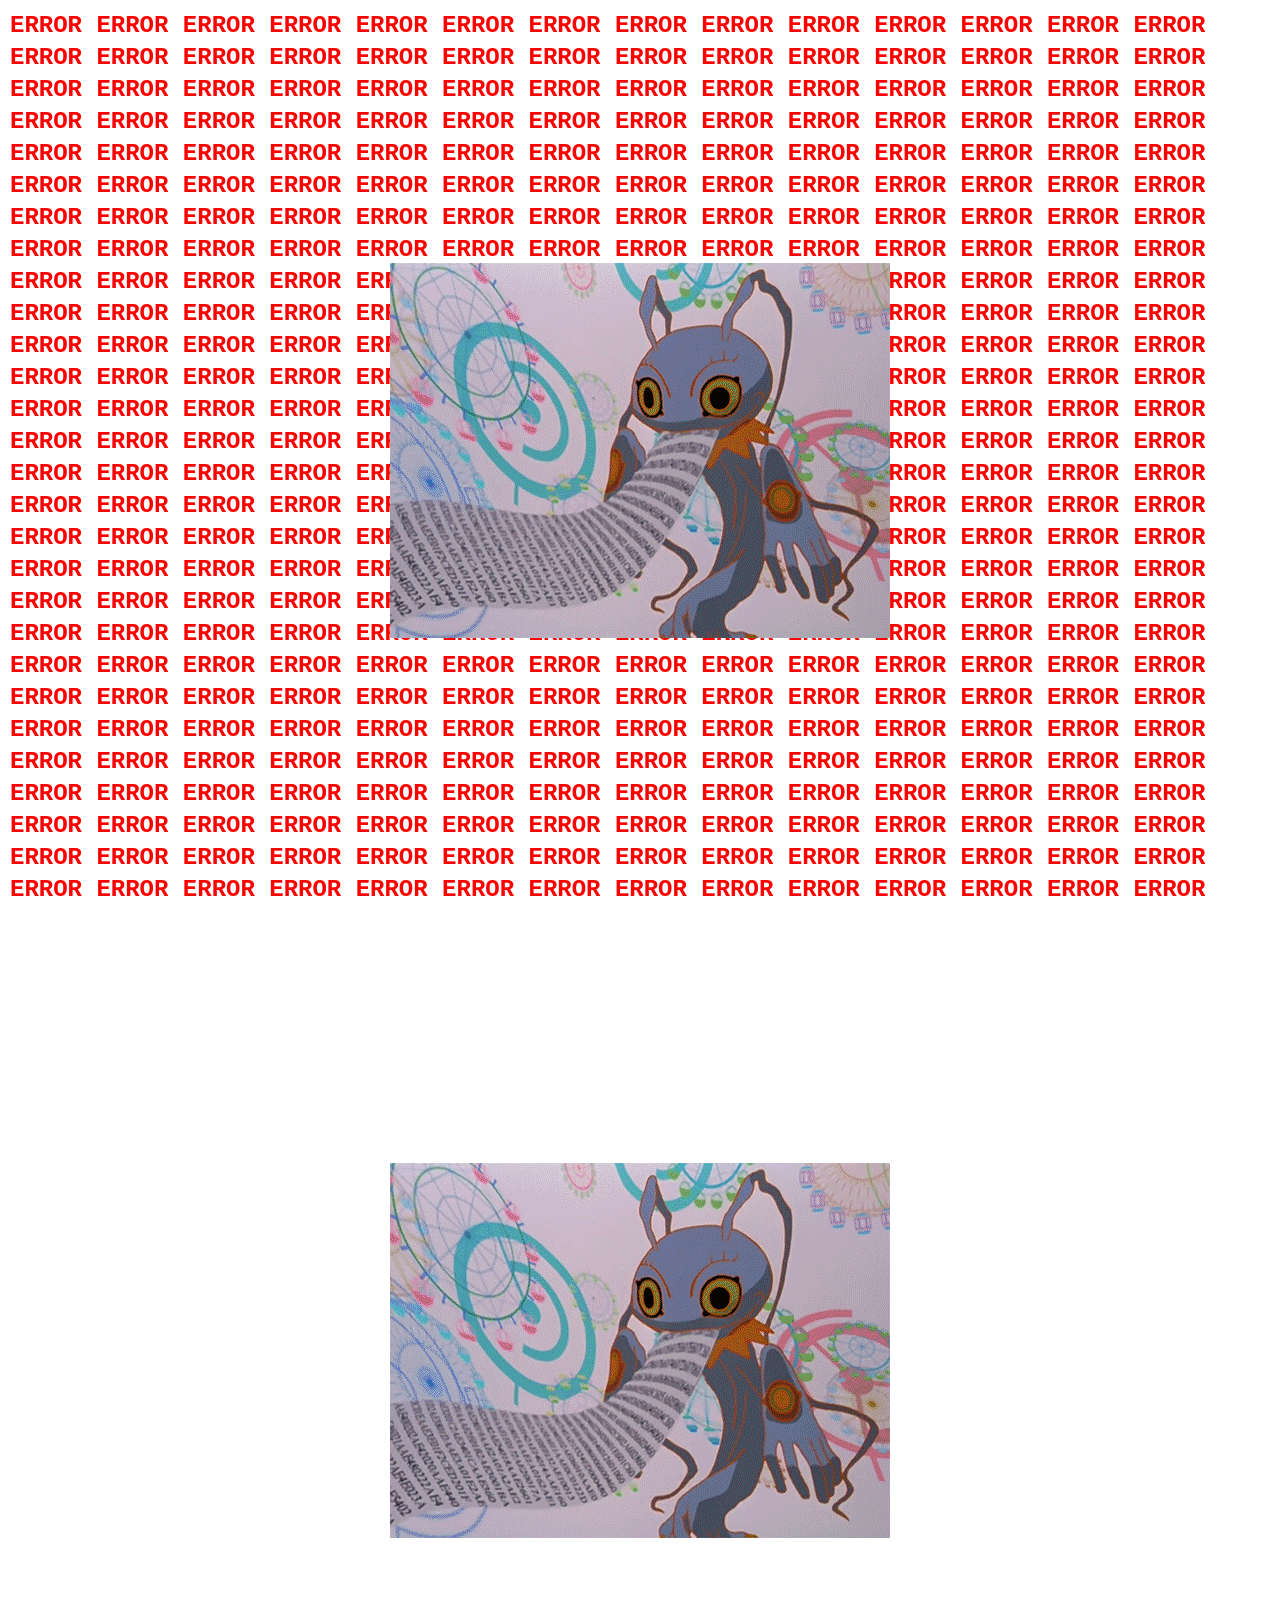
<file: index.html>
<!doctype html>
<html lang="pt-br">

<head>

    <meta charset="utf-8">
    <meta name="viewport" content="width=device-width, initial-scale=1">

    <link href="https://cdn.jsdelivr.net/npm/bootstrap@5.0.2/dist/css/bootstrap.min.css" rel="stylesheet" integrity="sha384-EVSTQN3/azprG1Anm3QDgpJLIm9Nao0Yz1ztcQTwFspd3yD65VohhpuuCOmLASjC" crossorigin="anonymous">
    <link rel="stylesheet" href="css/style.css">

    <title>⚠️ SYSTEM COMPROMISED </title>
   
</head>

<body>


    <div class="h-100 d-flex align-items-center justify-content-center">
        <a href="./readme.html">
            <img id="img" src="img/kera.gif">
        </a>

    </div>

    <div class="error-bg" id="errorBg"></div>

    <div class="h-100 d-flex align-items-center justify-content-center">
        <a href="./readme.html">
            <img id="img" src="img/kera.gif" alt="Ilustração de uma cabeça girando">
        </a>
    </div>


    <script src="https://cdn.jsdelivr.net/npm/bootstrap@5.0.2/dist/js/bootstrap.bundle.min.js" integrity="sha384-MrcW6ZMFYlzcLA8Nl+NtUVF0sA7MsXsP1UyJoMp4YLEuNSfAP+JcXn/tWtIaxVXM" crossorigin="anonymous"></script>
    <script src="https://cdnjs.cloudflare.com/ajax/libs/gsap/3.10.4/gsap.min.js"></script>
    <script src="js/main.js"></script>


</body>

</html>
</file>
<file: css/style.css>
html,
body {
    height: 100%
}

.error-bg {
    position: fixed;
    top: 0;
    left: 0;
    width: 100%;
    height: 100%;
    font-family: monospace;
    font-size: 1.5rem;
    font-weight: bold;
    color: red;
    word-wrap: break-word;
    line-height: 2rem;
    overflow: hidden;
    z-index: -1;
    pointer-events: none;
    padding: 10px;
}
</file>
